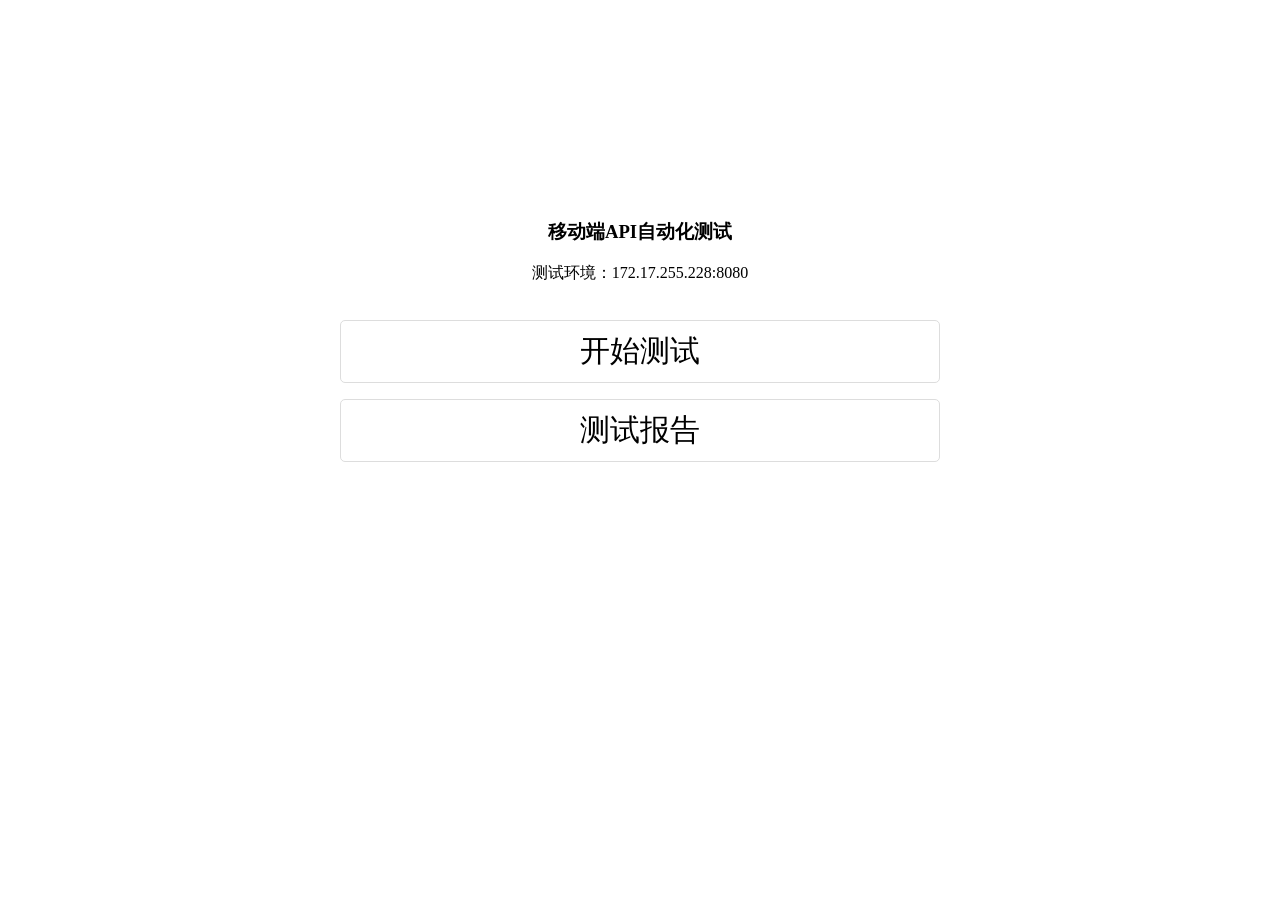
<file: templates/index.html>
﻿<!DOCTYPE html>
<html>
	<head>
		<meta content="text/html; charset=UTF-8" />
		<title>移动端API自动化测试</title>
		<link rel="shortcut icon" href="../static/favicon.ico" />
		<link rel="bookmark"href="../static/favicon.ico" />
		<style>

		a.button {
			position:relative;
			top:220px;
			font-size:30px;
			color:#000;
			text-decoration:none;
			display:block;
			width:578px;
			padding:10px;
			border:1px solid #DDD;
			text-align:center;

			-moz-border-radius:5px;
			-webkit-border-radius:5px;
			-o-border-radius:5px;
			border-radius:5px;
		}

		a.button:hover {
			color:#000;
			border-color:#3278BE;
			display:block;
		}

		a {
			font-style:normal, arial, serif;
		}

		a.button {
			-webkit-transition: all .4s ease-in-out;
			-moz-transition: all .4s ease-in-out;
			-o-transition: all .4s ease-in-out;
			transition: all .4s ease-in-out;
		}

		a.text{
			position:relative;
			top:200px;
		}

		#cover{
			position: fixed;
			top: 0;
			left: 0;
			height: 100%;
			width: 100%;
			display:none;
			z-index:1000;
        }

		#img{
			position:relative;
			top:50px;
		}

		</style>

	</head>
	<body>
		<center><h3><a class="text">移动端API自动化测试</a></h3></center>
		<center><p><a class="text">测试环境：172.17.255.228:8080</a></p></center>
		<!--<center><a class="text">测试环境: <select>-->
						<!--<option>172.17.255.228:8080</option>-->
					<!--</select></a></center>-->
		<center><p><a class="button" href="/test">开始测试</a></p></center>
		<center><p><a href="/report.html" class="button">测试报告</a></p></center>
		<!--<p><a href="/new_add" class="button">新增接口</a></p>-->
		<!--<p><a href="/list" class="button">查看接口</a></p>-->
		<div align="center" id="cover"><img id="img" src="../static/loading.gif"/></div>
		<script>
			var btn=document.getElementsByClassName('button')[0];
			btn.addEventListener('click',function(){
				var cover=document.getElementById('cover');
				cover.style.display='block';
				setTimeout(function(){
					cover.style.display='none';
				},900000)
			})
		</script>
	</body>
</html>
</file>
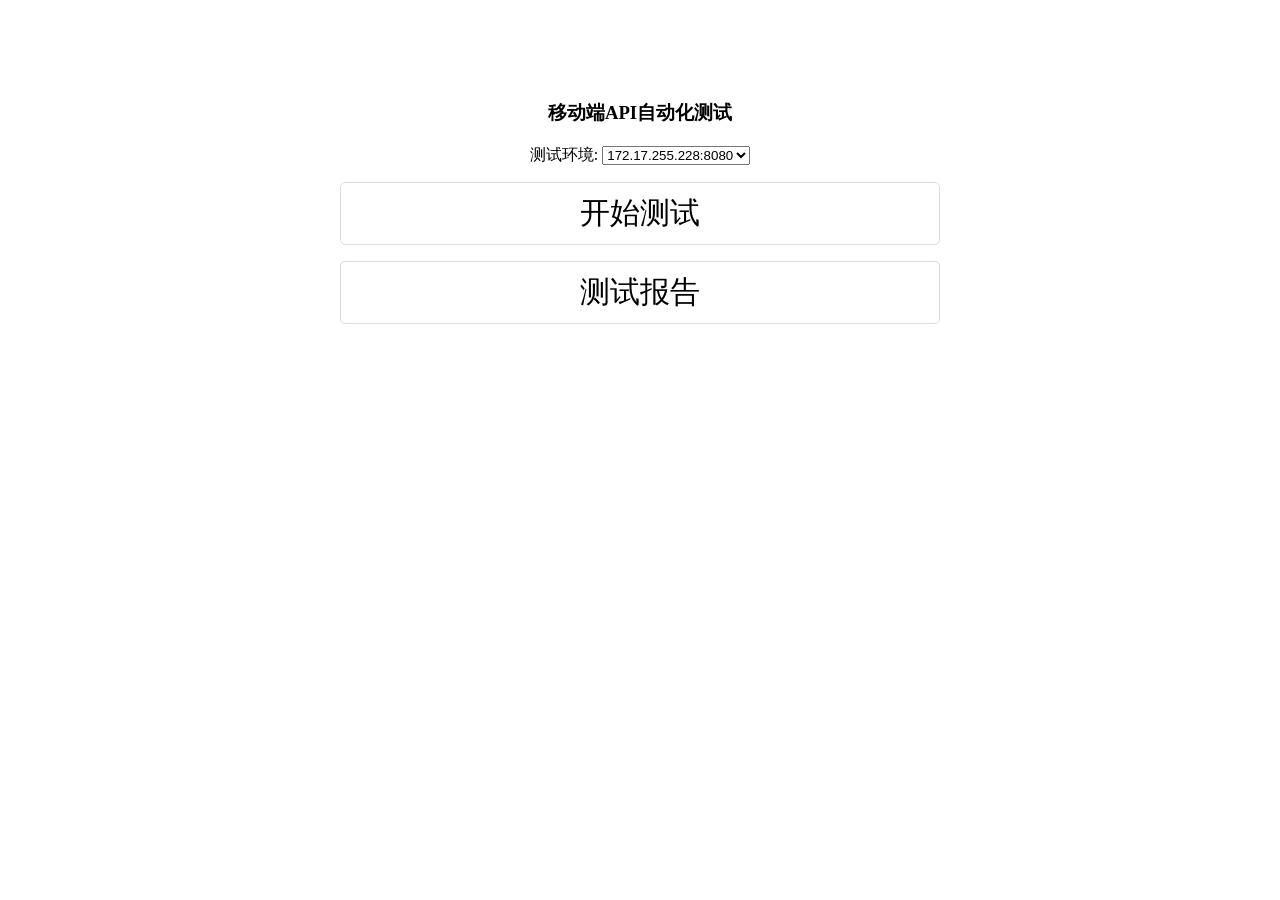
<file: templates/index1.html>
﻿<!DOCTYPE html>
<html>
	<head>
		<meta content="text/html; charset=UTF-8" />
		<title>移动端API自动化测试</title>
		<link rel="shortcut icon" href="../static/favicon.ico" />
		<link rel="bookmark"href="../static/favicon.ico" />
		<style>
		.container{
			text-align: center;
			margin-top: 100px;
		}

		a.button {
			position:relative;
			font-size:30px;
			color:#000;
			text-decoration:none;
			display:block;
			width:578px;
			padding:10px;
			border:1px solid #DDD;
			margin: 0 auto;

			-moz-border-radius:5px;
			-webkit-border-radius:5px;
			-o-border-radius:5px;
			border-radius:5px;
		}

		a.button:hover {
			color:#000;
			border-color:#3278BE;
			display:block;
		}

		a {
			font-style:normal, arial, serif;
		}

		a.button {
			-webkit-transition: all .4s ease-in-out;
			-moz-transition: all .4s ease-in-out;
			-o-transition: all .4s ease-in-out;
			transition: all .4s ease-in-out;
		}

		a.text{
			position:relative;

		}

		#cover{

			display: block;
			height: 108px;
			display: none;
        }

		#img{
			position:relative;

		}

		</style>

	</head>
	<body>
		<div class="container">
			<div align="center" id="cover"><img id="img" src="../static/loading.gif"/></div>
			<div><h3><a class="text">移动端API自动化测试</a></h3></div>

				<center>
					<a>测试环境:</a>
					<select>
						<option>172.17.255.228:8080</option>
						<option>172.17.255.220:8080</option>
					</select>
				</center>

			<div><p><a class="button" href="/test" id="statTest">开始测试</a></p></div>
			<div><p><a href="/report.html" class="button" id="testReport">测试报告</a></p></div>
		</div>
		<!--<p><a href="/new_add" class="button">新增接口</a></p>-->
		<!--<p><a href="/list" class="button">查看接口</a></p>-->
		<script>
			var btn=document.getElementsByClassName('button')[0];
			btn.addEventListener('click',function(){
				var cover=document.getElementById('cover');
				cover.style.display='block';
				setTimeout(function(){
					cover.style.display='none';
				},900000)
			})
		</script>
	</body>
</html>
</file>
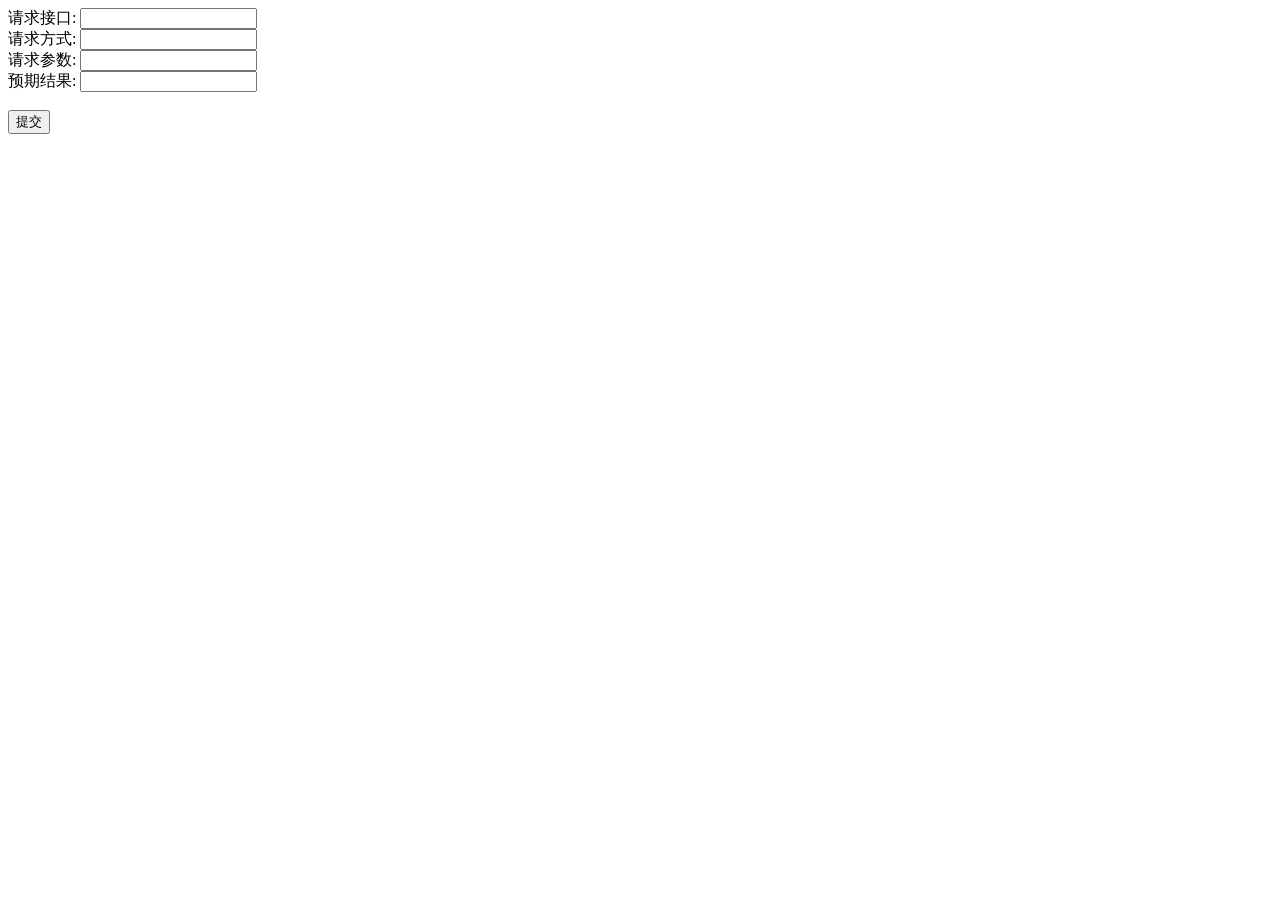
<file: templates/new_add.html>
<!DOCTYPE html>
<html>
<meta charset="utf-8">
<body>
<form action="/add" method="POST">
    请求接口: <input type="text" name="api"><br />
    请求方式: <input type="text" name="type"><br />
    请求参数: <input type="text" name="param"><br />
    预期结果: <input type="text" name="result"><br />
    <br />
    <input type="submit" value="提交">
</form>
</body>
</html>
</file>
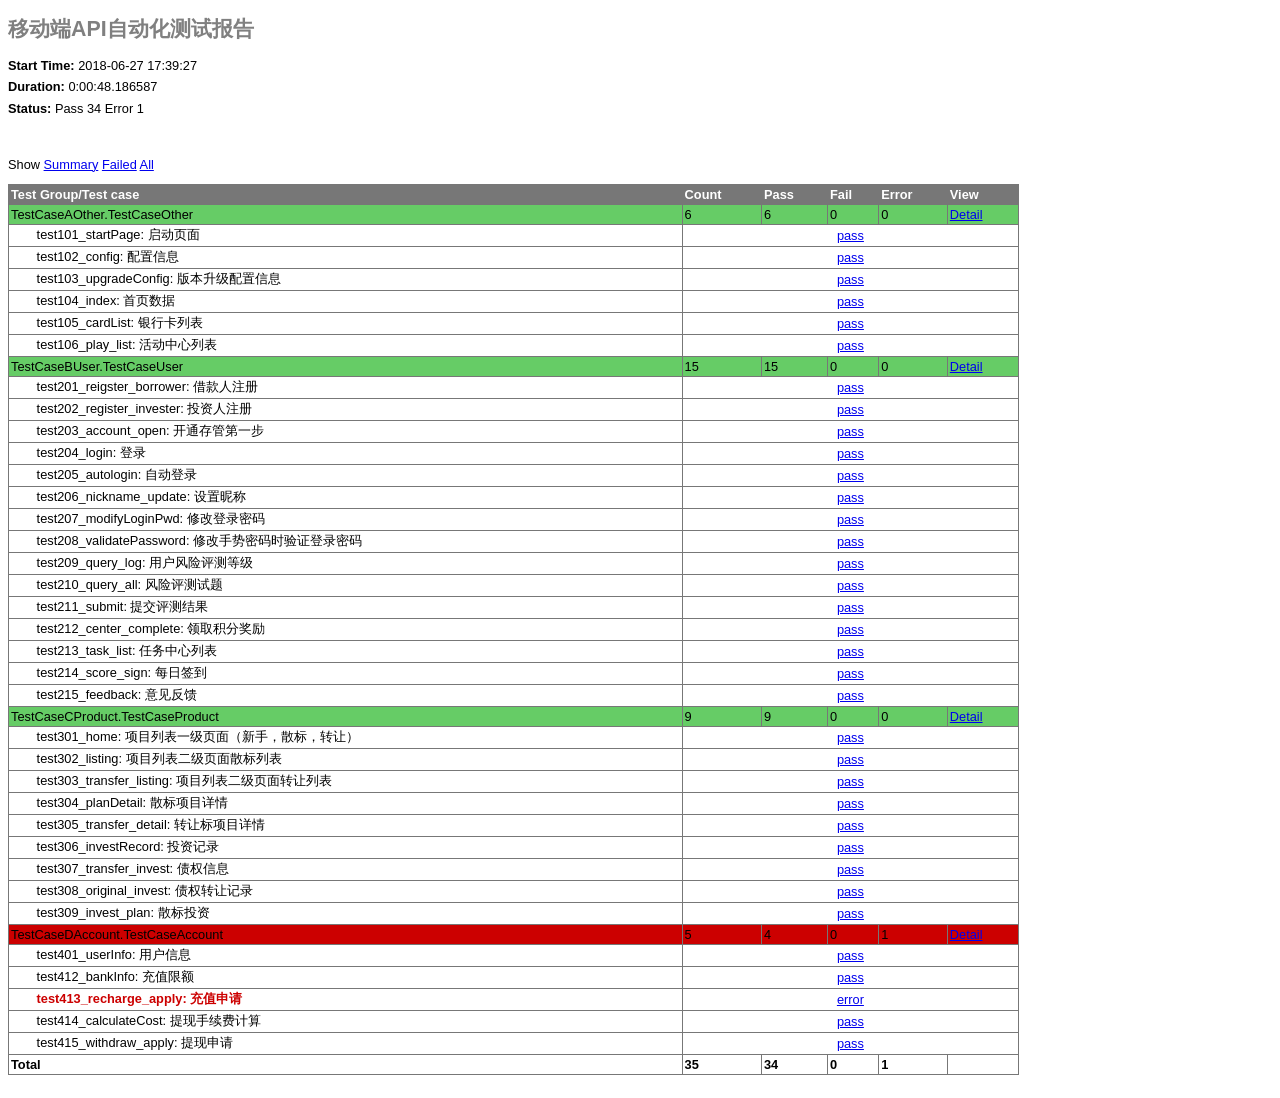
<file: upload/TestReport.html>
<?xml version="1.0" encoding="UTF-8"?>
<!DOCTYPE html PUBLIC "-//W3C//DTD XHTML 1.0 Strict//EN" "http://www.w3.org/TR/xhtml1/DTD/xhtml1-strict.dtd">
<html xmlns="http://www.w3.org/1999/xhtml">
<head>
    <title>移动端API自动化测试报告</title>
    <meta name="generator" content="HTMLTestRunner 0.8.2"/>
    <meta http-equiv="Content-Type" content="text/html; charset=UTF-8"/>
    
<style type="text/css" media="screen">
body        { font-family: verdana, arial, helvetica, sans-serif; font-size: 80%; }
table       { font-size: 100%; }
pre         { }

/* -- heading ---------------------------------------------------------------------- */
h1 {
	font-size: 16pt;
	color: gray;
}
.heading {
    margin-top: 0ex;
    margin-bottom: 1ex;
}

.heading .attribute {
    margin-top: 1ex;
    margin-bottom: 0;
}

.heading .description {
    margin-top: 4ex;
    margin-bottom: 6ex;
}

/* -- css div popup ------------------------------------------------------------------------ */
a.popup_link {
}

a.popup_link:hover {
    color: red;
}

.popup_window {
    display: none;
    position: relative;
    left: 0px;
    top: 0px;
    /*border: solid #627173 1px; */
    padding: 10px;
    background-color: #E6E6D6;
    font-family: "Lucida Console", "Courier New", Courier, monospace;
    text-align: left;
    font-size: 8pt;
    width: 500px;
}

}
/* -- report ------------------------------------------------------------------------ */
#show_detail_line {
    margin-top: 3ex;
    margin-bottom: 1ex;
}
#result_table {
    width: 80%;
    border-collapse: collapse;
    border: 1px solid #777;
}
#header_row {
    font-weight: bold;
    color: white;
    background-color: #777;
}
#result_table td {
    border: 1px solid #777;
    padding: 2px;
}
#total_row  { font-weight: bold; }
.passClass  { background-color: #6c6; }
.failClass  { background-color: #c60; }
.errorClass { background-color: #c00; }
.passCase   { color: #6c6; }
.failCase   { color: #c60; font-weight: bold; }
.errorCase  { color: #c00; font-weight: bold; }
.hiddenRow  { display: none; }
.testcase   { margin-left: 2em; }


/* -- ending ---------------------------------------------------------------------- */
#ending {
}

</style>

</head>
<body>
<script language="javascript" type="text/javascript"><!--
output_list = Array();

/* level - 0:Summary; 1:Failed; 2:All */
function showCase(level) {
    trs = document.getElementsByTagName("tr");
    for (var i = 0; i < trs.length; i++) {
        tr = trs[i];
        id = tr.id;
        if (id.substr(0,2) == 'ft') {
            if (level < 1) {
                tr.className = 'hiddenRow';
            }
            else {
                tr.className = '';
            }
        }
        if (id.substr(0,2) == 'pt') {
            if (level > 1) {
                tr.className = '';
            }
            else {
                tr.className = 'hiddenRow';
            }
        }
    }
}


function showClassDetail(cid, count) {
    var id_list = Array(count);
    var toHide = 1;
    for (var i = 0; i < count; i++) {
        tid0 = 't' + cid.substr(1) + '.' + (i+1);
        tid = 'f' + tid0;
        tr = document.getElementById(tid);
        if (!tr) {
            tid = 'p' + tid0;
            tr = document.getElementById(tid);
        }
        id_list[i] = tid;
        if (tr.className) {
            toHide = 0;
        }
    }
    for (var i = 0; i < count; i++) {
        tid = id_list[i];
        if (toHide) {
            document.getElementById('div_'+tid).style.display = 'none'
            document.getElementById(tid).className = 'hiddenRow';
        }
        else {
            document.getElementById(tid).className = '';
        }
    }
}


function showTestDetail(div_id){
    var details_div = document.getElementById(div_id)
    var displayState = details_div.style.display
    // alert(displayState)
    if (displayState != 'block' ) {
        displayState = 'block'
        details_div.style.display = 'block'
    }
    else {
        details_div.style.display = 'none'
    }
}


function html_escape(s) {
    s = s.replace(/&/g,'&amp;');
    s = s.replace(/</g,'&lt;');
    s = s.replace(/>/g,'&gt;');
    return s;
}

/* obsoleted by detail in <div>
function showOutput(id, name) {
    var w = window.open("", //url
                    name,
                    "resizable,scrollbars,status,width=800,height=450");
    d = w.document;
    d.write("<pre>");
    d.write(html_escape(output_list[id]));
    d.write("\n");
    d.write("<a href='javascript:window.close()'>close</a>\n");
    d.write("</pre>\n");
    d.close();
}
*/
--></script>

<div class='heading'>
<h1>移动端API自动化测试报告</h1>
<p class='attribute'><strong>Start Time:</strong> 2018-06-27 17:39:27</p>
<p class='attribute'><strong>Duration:</strong> 0:00:48.186587</p>
<p class='attribute'><strong>Status:</strong> Pass 34 Error 1</p>

<p class='description'></p>
</div>



<p id='show_detail_line'>Show
<a href='javascript:showCase(0)'>Summary</a>
<a href='javascript:showCase(1)'>Failed</a>
<a href='javascript:showCase(2)'>All</a>
</p>
<table id='result_table'>
<colgroup>
<col align='left' />
<col align='right' />
<col align='right' />
<col align='right' />
<col align='right' />
<col align='right' />
</colgroup>
<tr id='header_row'>
    <td>Test Group/Test case</td>
    <td>Count</td>
    <td>Pass</td>
    <td>Fail</td>
    <td>Error</td>
    <td>View</td>
</tr>

<tr class='passClass'>
    <td>TestCaseAOther.TestCaseOther</td>
    <td>6</td>
    <td>6</td>
    <td>0</td>
    <td>0</td>
    <td><a href="javascript:showClassDetail('c1',6)">Detail</a></td>
</tr>

<tr id='pt1.1' class='none'>
    <td class='none'><div class='testcase'>test101_startPage: 启动页面</div></td>
    <td colspan='5' align='center'>

    <!--css div popup start-->
    <a class="popup_link" onfocus='this.blur();' href="javascript:showTestDetail('div_pt1.1')" >
        pass</a>

    <div id='div_pt1.1' class="popup_window">
        <div style='text-align: right; color:red;cursor:pointer'>
        <a onfocus='this.blur();' onclick="document.getElementById('div_pt1.1').style.display = 'none' " >
           [x]</a>
        </div>
        <pre>
        
pt1.1: 

        </pre>
    </div>
    <!--css div popup end-->

    </td>
</tr>

<tr id='pt1.2' class='none'>
    <td class='none'><div class='testcase'>test102_config: 配置信息</div></td>
    <td colspan='5' align='center'>

    <!--css div popup start-->
    <a class="popup_link" onfocus='this.blur();' href="javascript:showTestDetail('div_pt1.2')" >
        pass</a>

    <div id='div_pt1.2' class="popup_window">
        <div style='text-align: right; color:red;cursor:pointer'>
        <a onfocus='this.blur();' onclick="document.getElementById('div_pt1.2').style.display = 'none' " >
           [x]</a>
        </div>
        <pre>
        
pt1.2: 

        </pre>
    </div>
    <!--css div popup end-->

    </td>
</tr>

<tr id='pt1.3' class='none'>
    <td class='none'><div class='testcase'>test103_upgradeConfig: 版本升级配置信息</div></td>
    <td colspan='5' align='center'>

    <!--css div popup start-->
    <a class="popup_link" onfocus='this.blur();' href="javascript:showTestDetail('div_pt1.3')" >
        pass</a>

    <div id='div_pt1.3' class="popup_window">
        <div style='text-align: right; color:red;cursor:pointer'>
        <a onfocus='this.blur();' onclick="document.getElementById('div_pt1.3').style.display = 'none' " >
           [x]</a>
        </div>
        <pre>
        
pt1.3: 

        </pre>
    </div>
    <!--css div popup end-->

    </td>
</tr>

<tr id='pt1.4' class='none'>
    <td class='none'><div class='testcase'>test104_index: 首页数据</div></td>
    <td colspan='5' align='center'>

    <!--css div popup start-->
    <a class="popup_link" onfocus='this.blur();' href="javascript:showTestDetail('div_pt1.4')" >
        pass</a>

    <div id='div_pt1.4' class="popup_window">
        <div style='text-align: right; color:red;cursor:pointer'>
        <a onfocus='this.blur();' onclick="document.getElementById('div_pt1.4').style.display = 'none' " >
           [x]</a>
        </div>
        <pre>
        
pt1.4: 

        </pre>
    </div>
    <!--css div popup end-->

    </td>
</tr>

<tr id='pt1.5' class='none'>
    <td class='none'><div class='testcase'>test105_cardList: 银行卡列表</div></td>
    <td colspan='5' align='center'>

    <!--css div popup start-->
    <a class="popup_link" onfocus='this.blur();' href="javascript:showTestDetail('div_pt1.5')" >
        pass</a>

    <div id='div_pt1.5' class="popup_window">
        <div style='text-align: right; color:red;cursor:pointer'>
        <a onfocus='this.blur();' onclick="document.getElementById('div_pt1.5').style.display = 'none' " >
           [x]</a>
        </div>
        <pre>
        
pt1.5: 

        </pre>
    </div>
    <!--css div popup end-->

    </td>
</tr>

<tr id='pt1.6' class='none'>
    <td class='none'><div class='testcase'>test106_play_list: 活动中心列表</div></td>
    <td colspan='5' align='center'>

    <!--css div popup start-->
    <a class="popup_link" onfocus='this.blur();' href="javascript:showTestDetail('div_pt1.6')" >
        pass</a>

    <div id='div_pt1.6' class="popup_window">
        <div style='text-align: right; color:red;cursor:pointer'>
        <a onfocus='this.blur();' onclick="document.getElementById('div_pt1.6').style.display = 'none' " >
           [x]</a>
        </div>
        <pre>
        
pt1.6: 

        </pre>
    </div>
    <!--css div popup end-->

    </td>
</tr>

<tr class='passClass'>
    <td>TestCaseBUser.TestCaseUser</td>
    <td>15</td>
    <td>15</td>
    <td>0</td>
    <td>0</td>
    <td><a href="javascript:showClassDetail('c2',15)">Detail</a></td>
</tr>

<tr id='pt2.1' class='none'>
    <td class='none'><div class='testcase'>test201_reigster_borrower: 借款人注册</div></td>
    <td colspan='5' align='center'>

    <!--css div popup start-->
    <a class="popup_link" onfocus='this.blur();' href="javascript:showTestDetail('div_pt2.1')" >
        pass</a>

    <div id='div_pt2.1' class="popup_window">
        <div style='text-align: right; color:red;cursor:pointer'>
        <a onfocus='this.blur();' onclick="document.getElementById('div_pt2.1').style.display = 'none' " >
           [x]</a>
        </div>
        <pre>
        
pt2.1: 

        </pre>
    </div>
    <!--css div popup end-->

    </td>
</tr>

<tr id='pt2.2' class='none'>
    <td class='none'><div class='testcase'>test202_register_invester: 投资人注册</div></td>
    <td colspan='5' align='center'>

    <!--css div popup start-->
    <a class="popup_link" onfocus='this.blur();' href="javascript:showTestDetail('div_pt2.2')" >
        pass</a>

    <div id='div_pt2.2' class="popup_window">
        <div style='text-align: right; color:red;cursor:pointer'>
        <a onfocus='this.blur();' onclick="document.getElementById('div_pt2.2').style.display = 'none' " >
           [x]</a>
        </div>
        <pre>
        
pt2.2: 

        </pre>
    </div>
    <!--css div popup end-->

    </td>
</tr>

<tr id='pt2.3' class='none'>
    <td class='none'><div class='testcase'>test203_account_open: 开通存管第一步</div></td>
    <td colspan='5' align='center'>

    <!--css div popup start-->
    <a class="popup_link" onfocus='this.blur();' href="javascript:showTestDetail('div_pt2.3')" >
        pass</a>

    <div id='div_pt2.3' class="popup_window">
        <div style='text-align: right; color:red;cursor:pointer'>
        <a onfocus='this.blur();' onclick="document.getElementById('div_pt2.3').style.display = 'none' " >
           [x]</a>
        </div>
        <pre>
        
pt2.3: 

        </pre>
    </div>
    <!--css div popup end-->

    </td>
</tr>

<tr id='pt2.4' class='none'>
    <td class='none'><div class='testcase'>test204_login: 登录</div></td>
    <td colspan='5' align='center'>

    <!--css div popup start-->
    <a class="popup_link" onfocus='this.blur();' href="javascript:showTestDetail('div_pt2.4')" >
        pass</a>

    <div id='div_pt2.4' class="popup_window">
        <div style='text-align: right; color:red;cursor:pointer'>
        <a onfocus='this.blur();' onclick="document.getElementById('div_pt2.4').style.display = 'none' " >
           [x]</a>
        </div>
        <pre>
        
pt2.4: 

        </pre>
    </div>
    <!--css div popup end-->

    </td>
</tr>

<tr id='pt2.5' class='none'>
    <td class='none'><div class='testcase'>test205_autologin: 自动登录</div></td>
    <td colspan='5' align='center'>

    <!--css div popup start-->
    <a class="popup_link" onfocus='this.blur();' href="javascript:showTestDetail('div_pt2.5')" >
        pass</a>

    <div id='div_pt2.5' class="popup_window">
        <div style='text-align: right; color:red;cursor:pointer'>
        <a onfocus='this.blur();' onclick="document.getElementById('div_pt2.5').style.display = 'none' " >
           [x]</a>
        </div>
        <pre>
        
pt2.5: 

        </pre>
    </div>
    <!--css div popup end-->

    </td>
</tr>

<tr id='pt2.6' class='none'>
    <td class='none'><div class='testcase'>test206_nickname_update: 设置昵称</div></td>
    <td colspan='5' align='center'>

    <!--css div popup start-->
    <a class="popup_link" onfocus='this.blur();' href="javascript:showTestDetail('div_pt2.6')" >
        pass</a>

    <div id='div_pt2.6' class="popup_window">
        <div style='text-align: right; color:red;cursor:pointer'>
        <a onfocus='this.blur();' onclick="document.getElementById('div_pt2.6').style.display = 'none' " >
           [x]</a>
        </div>
        <pre>
        
pt2.6: 

        </pre>
    </div>
    <!--css div popup end-->

    </td>
</tr>

<tr id='pt2.7' class='none'>
    <td class='none'><div class='testcase'>test207_modifyLoginPwd: 修改登录密码</div></td>
    <td colspan='5' align='center'>

    <!--css div popup start-->
    <a class="popup_link" onfocus='this.blur();' href="javascript:showTestDetail('div_pt2.7')" >
        pass</a>

    <div id='div_pt2.7' class="popup_window">
        <div style='text-align: right; color:red;cursor:pointer'>
        <a onfocus='this.blur();' onclick="document.getElementById('div_pt2.7').style.display = 'none' " >
           [x]</a>
        </div>
        <pre>
        
pt2.7: 

        </pre>
    </div>
    <!--css div popup end-->

    </td>
</tr>

<tr id='pt2.8' class='none'>
    <td class='none'><div class='testcase'>test208_validatePassword: 修改手势密码时验证登录密码</div></td>
    <td colspan='5' align='center'>

    <!--css div popup start-->
    <a class="popup_link" onfocus='this.blur();' href="javascript:showTestDetail('div_pt2.8')" >
        pass</a>

    <div id='div_pt2.8' class="popup_window">
        <div style='text-align: right; color:red;cursor:pointer'>
        <a onfocus='this.blur();' onclick="document.getElementById('div_pt2.8').style.display = 'none' " >
           [x]</a>
        </div>
        <pre>
        
pt2.8: 

        </pre>
    </div>
    <!--css div popup end-->

    </td>
</tr>

<tr id='pt2.9' class='none'>
    <td class='none'><div class='testcase'>test209_query_log: 用户风险评测等级</div></td>
    <td colspan='5' align='center'>

    <!--css div popup start-->
    <a class="popup_link" onfocus='this.blur();' href="javascript:showTestDetail('div_pt2.9')" >
        pass</a>

    <div id='div_pt2.9' class="popup_window">
        <div style='text-align: right; color:red;cursor:pointer'>
        <a onfocus='this.blur();' onclick="document.getElementById('div_pt2.9').style.display = 'none' " >
           [x]</a>
        </div>
        <pre>
        
pt2.9: 

        </pre>
    </div>
    <!--css div popup end-->

    </td>
</tr>

<tr id='pt2.10' class='none'>
    <td class='none'><div class='testcase'>test210_query_all: 风险评测试题</div></td>
    <td colspan='5' align='center'>

    <!--css div popup start-->
    <a class="popup_link" onfocus='this.blur();' href="javascript:showTestDetail('div_pt2.10')" >
        pass</a>

    <div id='div_pt2.10' class="popup_window">
        <div style='text-align: right; color:red;cursor:pointer'>
        <a onfocus='this.blur();' onclick="document.getElementById('div_pt2.10').style.display = 'none' " >
           [x]</a>
        </div>
        <pre>
        
pt2.10: 

        </pre>
    </div>
    <!--css div popup end-->

    </td>
</tr>

<tr id='pt2.11' class='none'>
    <td class='none'><div class='testcase'>test211_submit: 提交评测结果</div></td>
    <td colspan='5' align='center'>

    <!--css div popup start-->
    <a class="popup_link" onfocus='this.blur();' href="javascript:showTestDetail('div_pt2.11')" >
        pass</a>

    <div id='div_pt2.11' class="popup_window">
        <div style='text-align: right; color:red;cursor:pointer'>
        <a onfocus='this.blur();' onclick="document.getElementById('div_pt2.11').style.display = 'none' " >
           [x]</a>
        </div>
        <pre>
        
pt2.11: 

        </pre>
    </div>
    <!--css div popup end-->

    </td>
</tr>

<tr id='pt2.12' class='none'>
    <td class='none'><div class='testcase'>test212_center_complete: 领取积分奖励</div></td>
    <td colspan='5' align='center'>

    <!--css div popup start-->
    <a class="popup_link" onfocus='this.blur();' href="javascript:showTestDetail('div_pt2.12')" >
        pass</a>

    <div id='div_pt2.12' class="popup_window">
        <div style='text-align: right; color:red;cursor:pointer'>
        <a onfocus='this.blur();' onclick="document.getElementById('div_pt2.12').style.display = 'none' " >
           [x]</a>
        </div>
        <pre>
        
pt2.12: 

        </pre>
    </div>
    <!--css div popup end-->

    </td>
</tr>

<tr id='pt2.13' class='none'>
    <td class='none'><div class='testcase'>test213_task_list: 任务中心列表</div></td>
    <td colspan='5' align='center'>

    <!--css div popup start-->
    <a class="popup_link" onfocus='this.blur();' href="javascript:showTestDetail('div_pt2.13')" >
        pass</a>

    <div id='div_pt2.13' class="popup_window">
        <div style='text-align: right; color:red;cursor:pointer'>
        <a onfocus='this.blur();' onclick="document.getElementById('div_pt2.13').style.display = 'none' " >
           [x]</a>
        </div>
        <pre>
        
pt2.13: 

        </pre>
    </div>
    <!--css div popup end-->

    </td>
</tr>

<tr id='pt2.14' class='none'>
    <td class='none'><div class='testcase'>test214_score_sign: 每日签到</div></td>
    <td colspan='5' align='center'>

    <!--css div popup start-->
    <a class="popup_link" onfocus='this.blur();' href="javascript:showTestDetail('div_pt2.14')" >
        pass</a>

    <div id='div_pt2.14' class="popup_window">
        <div style='text-align: right; color:red;cursor:pointer'>
        <a onfocus='this.blur();' onclick="document.getElementById('div_pt2.14').style.display = 'none' " >
           [x]</a>
        </div>
        <pre>
        
pt2.14: 

        </pre>
    </div>
    <!--css div popup end-->

    </td>
</tr>

<tr id='pt2.15' class='none'>
    <td class='none'><div class='testcase'>test215_feedback: 意见反馈</div></td>
    <td colspan='5' align='center'>

    <!--css div popup start-->
    <a class="popup_link" onfocus='this.blur();' href="javascript:showTestDetail('div_pt2.15')" >
        pass</a>

    <div id='div_pt2.15' class="popup_window">
        <div style='text-align: right; color:red;cursor:pointer'>
        <a onfocus='this.blur();' onclick="document.getElementById('div_pt2.15').style.display = 'none' " >
           [x]</a>
        </div>
        <pre>
        
pt2.15: 

        </pre>
    </div>
    <!--css div popup end-->

    </td>
</tr>

<tr class='passClass'>
    <td>TestCaseCProduct.TestCaseProduct</td>
    <td>9</td>
    <td>9</td>
    <td>0</td>
    <td>0</td>
    <td><a href="javascript:showClassDetail('c3',9)">Detail</a></td>
</tr>

<tr id='pt3.1' class='none'>
    <td class='none'><div class='testcase'>test301_home: 项目列表一级页面（新手，散标，转让）</div></td>
    <td colspan='5' align='center'>

    <!--css div popup start-->
    <a class="popup_link" onfocus='this.blur();' href="javascript:showTestDetail('div_pt3.1')" >
        pass</a>

    <div id='div_pt3.1' class="popup_window">
        <div style='text-align: right; color:red;cursor:pointer'>
        <a onfocus='this.blur();' onclick="document.getElementById('div_pt3.1').style.display = 'none' " >
           [x]</a>
        </div>
        <pre>
        
pt3.1: 

        </pre>
    </div>
    <!--css div popup end-->

    </td>
</tr>

<tr id='pt3.2' class='none'>
    <td class='none'><div class='testcase'>test302_listing: 项目列表二级页面散标列表</div></td>
    <td colspan='5' align='center'>

    <!--css div popup start-->
    <a class="popup_link" onfocus='this.blur();' href="javascript:showTestDetail('div_pt3.2')" >
        pass</a>

    <div id='div_pt3.2' class="popup_window">
        <div style='text-align: right; color:red;cursor:pointer'>
        <a onfocus='this.blur();' onclick="document.getElementById('div_pt3.2').style.display = 'none' " >
           [x]</a>
        </div>
        <pre>
        
pt3.2: 

        </pre>
    </div>
    <!--css div popup end-->

    </td>
</tr>

<tr id='pt3.3' class='none'>
    <td class='none'><div class='testcase'>test303_transfer_listing: 项目列表二级页面转让列表</div></td>
    <td colspan='5' align='center'>

    <!--css div popup start-->
    <a class="popup_link" onfocus='this.blur();' href="javascript:showTestDetail('div_pt3.3')" >
        pass</a>

    <div id='div_pt3.3' class="popup_window">
        <div style='text-align: right; color:red;cursor:pointer'>
        <a onfocus='this.blur();' onclick="document.getElementById('div_pt3.3').style.display = 'none' " >
           [x]</a>
        </div>
        <pre>
        
pt3.3: 

        </pre>
    </div>
    <!--css div popup end-->

    </td>
</tr>

<tr id='pt3.4' class='none'>
    <td class='none'><div class='testcase'>test304_planDetail: 散标项目详情</div></td>
    <td colspan='5' align='center'>

    <!--css div popup start-->
    <a class="popup_link" onfocus='this.blur();' href="javascript:showTestDetail('div_pt3.4')" >
        pass</a>

    <div id='div_pt3.4' class="popup_window">
        <div style='text-align: right; color:red;cursor:pointer'>
        <a onfocus='this.blur();' onclick="document.getElementById('div_pt3.4').style.display = 'none' " >
           [x]</a>
        </div>
        <pre>
        
pt3.4: 

        </pre>
    </div>
    <!--css div popup end-->

    </td>
</tr>

<tr id='pt3.5' class='none'>
    <td class='none'><div class='testcase'>test305_transfer_detail: 转让标项目详情</div></td>
    <td colspan='5' align='center'>

    <!--css div popup start-->
    <a class="popup_link" onfocus='this.blur();' href="javascript:showTestDetail('div_pt3.5')" >
        pass</a>

    <div id='div_pt3.5' class="popup_window">
        <div style='text-align: right; color:red;cursor:pointer'>
        <a onfocus='this.blur();' onclick="document.getElementById('div_pt3.5').style.display = 'none' " >
           [x]</a>
        </div>
        <pre>
        
pt3.5: 

        </pre>
    </div>
    <!--css div popup end-->

    </td>
</tr>

<tr id='pt3.6' class='none'>
    <td class='none'><div class='testcase'>test306_investRecord: 投资记录</div></td>
    <td colspan='5' align='center'>

    <!--css div popup start-->
    <a class="popup_link" onfocus='this.blur();' href="javascript:showTestDetail('div_pt3.6')" >
        pass</a>

    <div id='div_pt3.6' class="popup_window">
        <div style='text-align: right; color:red;cursor:pointer'>
        <a onfocus='this.blur();' onclick="document.getElementById('div_pt3.6').style.display = 'none' " >
           [x]</a>
        </div>
        <pre>
        
pt3.6: 

        </pre>
    </div>
    <!--css div popup end-->

    </td>
</tr>

<tr id='pt3.7' class='none'>
    <td class='none'><div class='testcase'>test307_transfer_invest: 债权信息</div></td>
    <td colspan='5' align='center'>

    <!--css div popup start-->
    <a class="popup_link" onfocus='this.blur();' href="javascript:showTestDetail('div_pt3.7')" >
        pass</a>

    <div id='div_pt3.7' class="popup_window">
        <div style='text-align: right; color:red;cursor:pointer'>
        <a onfocus='this.blur();' onclick="document.getElementById('div_pt3.7').style.display = 'none' " >
           [x]</a>
        </div>
        <pre>
        
pt3.7: 

        </pre>
    </div>
    <!--css div popup end-->

    </td>
</tr>

<tr id='pt3.8' class='none'>
    <td class='none'><div class='testcase'>test308_original_invest: 债权转让记录</div></td>
    <td colspan='5' align='center'>

    <!--css div popup start-->
    <a class="popup_link" onfocus='this.blur();' href="javascript:showTestDetail('div_pt3.8')" >
        pass</a>

    <div id='div_pt3.8' class="popup_window">
        <div style='text-align: right; color:red;cursor:pointer'>
        <a onfocus='this.blur();' onclick="document.getElementById('div_pt3.8').style.display = 'none' " >
           [x]</a>
        </div>
        <pre>
        
pt3.8: 

        </pre>
    </div>
    <!--css div popup end-->

    </td>
</tr>

<tr id='pt3.9' class='none'>
    <td class='none'><div class='testcase'>test309_invest_plan: 散标投资</div></td>
    <td colspan='5' align='center'>

    <!--css div popup start-->
    <a class="popup_link" onfocus='this.blur();' href="javascript:showTestDetail('div_pt3.9')" >
        pass</a>

    <div id='div_pt3.9' class="popup_window">
        <div style='text-align: right; color:red;cursor:pointer'>
        <a onfocus='this.blur();' onclick="document.getElementById('div_pt3.9').style.display = 'none' " >
           [x]</a>
        </div>
        <pre>
        
pt3.9: 

        </pre>
    </div>
    <!--css div popup end-->

    </td>
</tr>

<tr class='errorClass'>
    <td>TestCaseDAccount.TestCaseAccount</td>
    <td>5</td>
    <td>4</td>
    <td>0</td>
    <td>1</td>
    <td><a href="javascript:showClassDetail('c4',5)">Detail</a></td>
</tr>

<tr id='pt4.1' class='none'>
    <td class='none'><div class='testcase'>test401_userInfo: 用户信息</div></td>
    <td colspan='5' align='center'>

    <!--css div popup start-->
    <a class="popup_link" onfocus='this.blur();' href="javascript:showTestDetail('div_pt4.1')" >
        pass</a>

    <div id='div_pt4.1' class="popup_window">
        <div style='text-align: right; color:red;cursor:pointer'>
        <a onfocus='this.blur();' onclick="document.getElementById('div_pt4.1').style.display = 'none' " >
           [x]</a>
        </div>
        <pre>
        
pt4.1: 

        </pre>
    </div>
    <!--css div popup end-->

    </td>
</tr>

<tr id='pt4.2' class='none'>
    <td class='none'><div class='testcase'>test412_bankInfo: 充值限额</div></td>
    <td colspan='5' align='center'>

    <!--css div popup start-->
    <a class="popup_link" onfocus='this.blur();' href="javascript:showTestDetail('div_pt4.2')" >
        pass</a>

    <div id='div_pt4.2' class="popup_window">
        <div style='text-align: right; color:red;cursor:pointer'>
        <a onfocus='this.blur();' onclick="document.getElementById('div_pt4.2').style.display = 'none' " >
           [x]</a>
        </div>
        <pre>
        
pt4.2: 

        </pre>
    </div>
    <!--css div popup end-->

    </td>
</tr>

<tr id='ft4.3' class='False'>
    <td class='errorCase'><div class='testcase'>test413_recharge_apply: 充值申请</div></td>
    <td colspan='5' align='center'>

    <!--css div popup start-->
    <a class="popup_link" onfocus='this.blur();' href="javascript:showTestDetail('div_ft4.3')" >
        error</a>

    <div id='div_ft4.3' class="popup_window">
        <div style='text-align: right; color:red;cursor:pointer'>
        <a onfocus='this.blur();' onclick="document.getElementById('div_ft4.3').style.display = 'none' " >
           [x]</a>
        </div>
        <pre>
        
ft4.3: Traceback (most recent call last):
  File "D:\mttest\TestCaseDAccount.py", line 154, in test413_recharge_apply
    raise ex
  File "D:\mttest\TestCaseDAccount.py", line 152, in test413_recharge_apply
    Common.search_str(str(response), [self.SUCCESS_RESULT])
  File "D:\mttest\Common.py", line 32, in search_str
    raise e
  File "D:\mttest\Common.py", line 29, in search_str
    raise MyException.NotMatchException("未匹配到预期结果！")
MyException.NotMatchException: 未匹配到预期结果！
Traceback (most recent call last):
  File "D:\mttest\TestCaseDAccount.py", line 154, in test413_recharge_apply
    raise ex
  File "D:\mttest\TestCaseDAccount.py", line 152, in test413_recharge_apply
    Common.search_str(str(response), [self.SUCCESS_RESULT])
  File "D:\mttest\Common.py", line 32, in search_str
    raise e
  File "D:\mttest\Common.py", line 29, in search_str
    raise MyException.NotMatchException("未匹配到预期结果！")
MyException.NotMatchException: 未匹配到预期结果！


        </pre>
    </div>
    <!--css div popup end-->

    </td>
</tr>

<tr id='pt4.4' class='none'>
    <td class='none'><div class='testcase'>test414_calculateCost: 提现手续费计算</div></td>
    <td colspan='5' align='center'>

    <!--css div popup start-->
    <a class="popup_link" onfocus='this.blur();' href="javascript:showTestDetail('div_pt4.4')" >
        pass</a>

    <div id='div_pt4.4' class="popup_window">
        <div style='text-align: right; color:red;cursor:pointer'>
        <a onfocus='this.blur();' onclick="document.getElementById('div_pt4.4').style.display = 'none' " >
           [x]</a>
        </div>
        <pre>
        
pt4.4: 

        </pre>
    </div>
    <!--css div popup end-->

    </td>
</tr>

<tr id='pt4.5' class='none'>
    <td class='none'><div class='testcase'>test415_withdraw_apply: 提现申请</div></td>
    <td colspan='5' align='center'>

    <!--css div popup start-->
    <a class="popup_link" onfocus='this.blur();' href="javascript:showTestDetail('div_pt4.5')" >
        pass</a>

    <div id='div_pt4.5' class="popup_window">
        <div style='text-align: right; color:red;cursor:pointer'>
        <a onfocus='this.blur();' onclick="document.getElementById('div_pt4.5').style.display = 'none' " >
           [x]</a>
        </div>
        <pre>
        
pt4.5: 

        </pre>
    </div>
    <!--css div popup end-->

    </td>
</tr>

<tr id='total_row'>
    <td>Total</td>
    <td>35</td>
    <td>34</td>
    <td>0</td>
    <td>1</td>
    <td>&nbsp;</td>
</tr>
</table>

<div id='ending'>&nbsp;</div>

</body>
</html>
</file>
